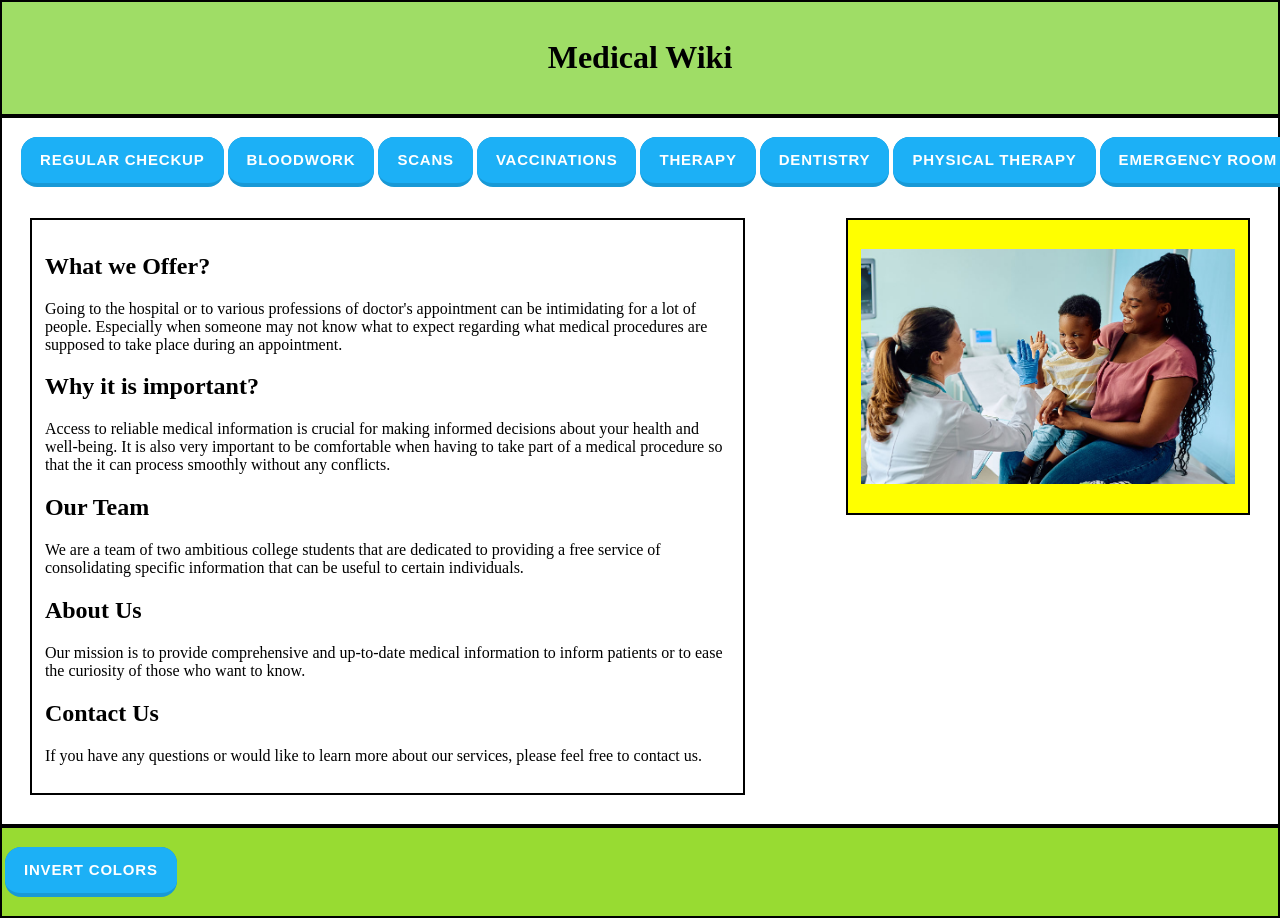
<file: index.html>
<html lang="en">
    <script>
        function toggleInvert(){
                const inverted = (localStorage.getItem("inverted") === 'true');
                console.log(inverted);
                console.log(typeof inverted);
            if(inverted){
                document.body.classList.remove('inverted');
                localStorage.setItem("inverted", false);
            } else {
                document.body.classList.add('inverted');
                localStorage.setItem("inverted", true);
            }
        }
    </script>

    <head>
        <meta charset="UTF-8">
        <meta name="viewport" content="width=device-width, initial-scale=1.0">
        <title>Document</title>
        <link rel="stylesheet" href="index.css">
        
    </head>

    <body>
        <script>
            if(localStorage.getItem('inverted') === null){
            localStorage.setItem("inverted", false);
        } else {
            const inverted = (localStorage.getItem("inverted") === 'true');
            if(inverted){
                console.log('hello!');
                document.body.classList.add('inverted');
            }
        }
        </script>
        <div id="top-bar">
            <h1>Medical Wiki</h1>
        </div>
        
        <div id="content-body" class="flex-container">

            <table id="nav-bar">
                <tr>
            <td><a href="pages/regular_checkup.html?inverted"><button>Regular Checkup</button></a></td>
                    <td><a href="pages/bloodwork.html"><button>Bloodwork</button></a></td>
                    <td><a href="pages/scans.html"><button>Scans</button></a></td>
                    <td><a href="pages/vaccinations.html"><button>Vaccinations</button></a></td>
                    <td><a href="pages/therapy.html"><button>Therapy</button></a></td>
                    <td><a href="pages/dentistry.html"><button>Dentistry</button></a></td>
                    <td><a href="pages/phys_therapy.html"><button>Physical Therapy</button></a></td>
                    <td><a href="pages/emergency.html"><button>Emergency Room</button></a></td>
                </tr>
            </table>

            <div id="main-page-info">

                <h2>What we Offer?</h2>
                <p>
                    Going to the hospital or to various professions of doctor's appointment
                    can be intimidating for a lot of people. Especially when someone may not
                    know what to expect regarding what medical procedures are supposed to take
                    place during an appointment.
                </p>

                <h2>Why it is important?</h2>
                <p>
                    Access to reliable medical information is crucial for making 
                    informed decisions about your health and well-being. It is also very important
                    to be comfortable when having to take part of a medical procedure so that
                    the it can process smoothly without any conflicts.
                </p>

                <h2>Our Team</h2>
                <p>
                    We are a team of two ambitious college students that 
                    are dedicated to providing a free service of consolidating
                    specific information that can be useful to certain individuals.
                </p>

                <h2>About Us</h2>
                <p>
                    Our mission is to provide comprehensive and 
                    up-to-date medical information to inform patients 
                    or to ease the curiosity of those who want to know.
                </p>

                <h2>Contact Us</h2>
                <p>
                    If you have any questions or would like to learn more about our 
                    services, please feel free to contact us.
                </p>
            </div>

            <div class="pictures">
                <p>
                    <img src="doctor-anxiety.jpeg" alt="Mother and son talking to the doctor at a doctor's office" class="image"></img>
                </p>
            </div>
        </div>

        <div id="bottom-bar">
            <table>
                <tr>
                    <td>
                        <button onclick="toggleInvert()">Invert Colors</button>
                    </td>
                </tr>
            </table>
        </div>
        
    </body>

</html>
</file>
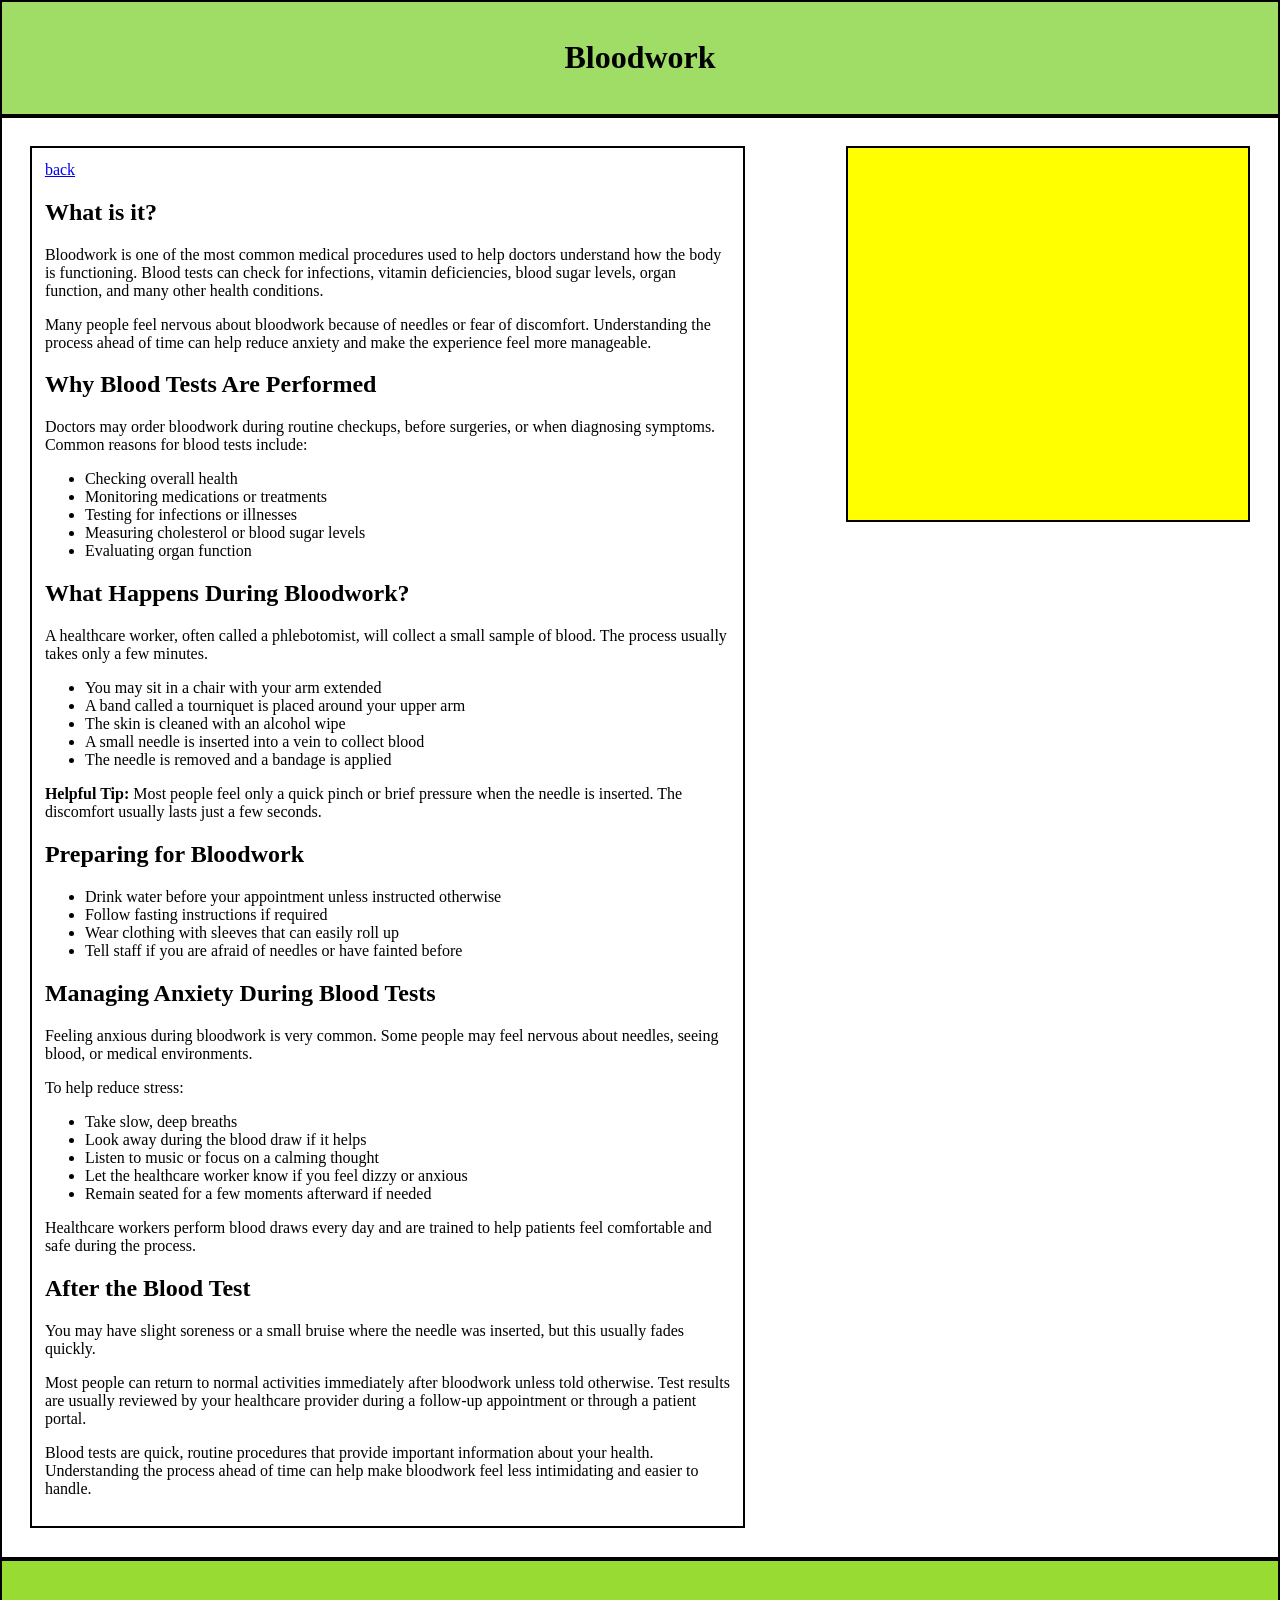
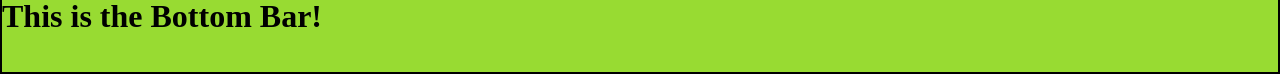
<file: pages/bloodwork.html>
<html lang="en">

    <head>
        <meta charset="UTF-8">
        <meta name="viewport" content="width=device-width, initial-scale=1.0">
        <title>Document</title>
        <link rel="stylesheet" href="../index.css">
        
    </head>

    <body>
        <script>
            const inverted = (localStorage.getItem("inverted") === 'true');
            console.log(inverted);
            if(inverted){
                console.log('hello!');
                document.body.classList.add('inverted');
            }
        </script>

        <div id="top-bar">
            <h1>Bloodwork</h1>
        </div>
        
        <div id="content-body" class="flex-container">

            <div class="content-body-left-side">
                <a href="../index.html">back</a>

                <h2>What is it?</h2>

                <p>
                    Bloodwork is one of the most common medical procedures used to help doctors understand
                    how the body is functioning. Blood tests can check for infections, vitamin deficiencies,
                    blood sugar levels, organ function, and many other health conditions.
                </p>

                <p>
                    Many people feel nervous about bloodwork because of needles or fear of discomfort.
                    Understanding the process ahead of time can help reduce anxiety and make the experience
                    feel more manageable.
                </p>

                <h2>Why Blood Tests Are Performed</h2>

                <p>
                    Doctors may order bloodwork during routine checkups, before surgeries, or when diagnosing symptoms.
                    Common reasons for blood tests include:
                </p>

                <ul>
                    <li>Checking overall health</li>
                    <li>Monitoring medications or treatments</li>
                    <li>Testing for infections or illnesses</li>
                    <li>Measuring cholesterol or blood sugar levels</li>
                    <li>Evaluating organ function</li>
                </ul>

                <h2>What Happens During Bloodwork?</h2>

                <p>
                    A healthcare worker, often called a phlebotomist, will collect a small sample of blood.
                    The process usually takes only a few minutes.
                </p>

                <ul>
                    <li>You may sit in a chair with your arm extended</li>
                    <li>A band called a tourniquet is placed around your upper arm</li>
                    <li>The skin is cleaned with an alcohol wipe</li>
                    <li>A small needle is inserted into a vein to collect blood</li>
                    <li>The needle is removed and a bandage is applied</li>
                </ul>

                <div class="tip-box">
                    <strong>Helpful Tip:</strong> Most people feel only a quick pinch or brief pressure when
                    the needle is inserted. The discomfort usually lasts just a few seconds.
                </div>

                <h2>Preparing for Bloodwork</h2>

                <ul>
                    <li>Drink water before your appointment unless instructed otherwise</li>
                    <li>Follow fasting instructions if required</li>
                    <li>Wear clothing with sleeves that can easily roll up</li>
                    <li>Tell staff if you are afraid of needles or have fainted before</li>
                </ul>

                <h2>Managing Anxiety During Blood Tests</h2>

                <p>
                    Feeling anxious during bloodwork is very common. Some people may feel nervous about needles,
                    seeing blood, or medical environments.
                </p>

                <p>
                    To help reduce stress:
                </p>

                <ul>
                    <li>Take slow, deep breaths</li>
                    <li>Look away during the blood draw if it helps</li>
                    <li>Listen to music or focus on a calming thought</li>
                    <li>Let the healthcare worker know if you feel dizzy or anxious</li>
                    <li>Remain seated for a few moments afterward if needed</li>
                </ul>

                <p>
                    Healthcare workers perform blood draws every day and are trained to help patients feel
                    comfortable and safe during the process.
                </p>

                <h2>After the Blood Test</h2>

                <p>
                    You may have slight soreness or a small bruise where the needle was inserted,
                    but this usually fades quickly.
                </p>

                <p>
                    Most people can return to normal activities immediately after bloodwork unless told otherwise.
                    Test results are usually reviewed by your healthcare provider during a follow-up appointment
                    or through a patient portal.
                </p>

                <p>
                    Blood tests are quick, routine procedures that provide important information about your health.
                    Understanding the process ahead of time can help make bloodwork feel less intimidating and
                    easier to handle.
                </p>
                
            </div>

            <div class="pictures">
                <p>
                    <iframe width="560" height="315" src="https://www.youtube.com/embed/2Ag2adsLh3Y?si=mMp1-C7btCf2UjA3" title="YouTube, Getting a Blood Test" frameborder="0" allow="accelerometer; autoplay; clipboard-write; encrypted-media; gyroscope; picture-in-picture; web-share" referrerpolicy="strict-origin-when-cross-origin" allowfullscreen></iframe>
                </p>
            </div>
            

        </div>

        <div id="bottom-bar">
            <h1>This is the Bottom Bar!</h1>
        </div>
        
    </body>

</html>
</file>
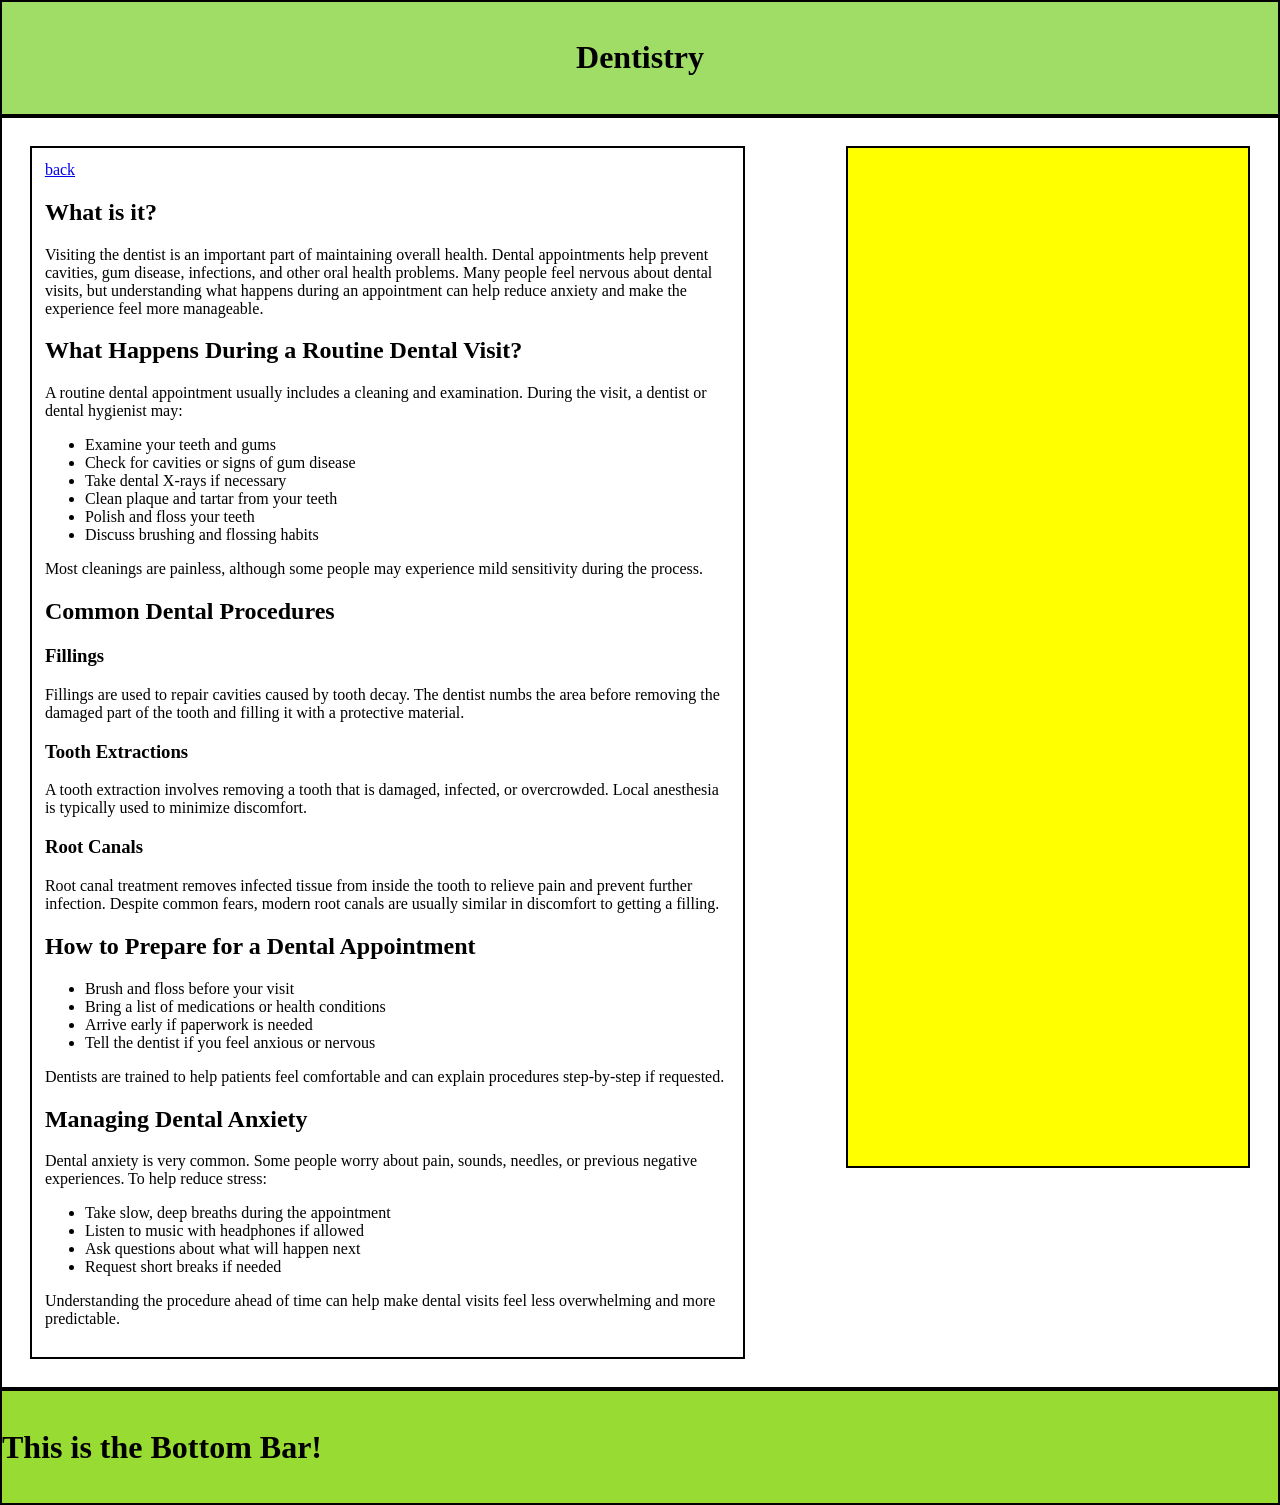
<file: pages/dentistry.html>
<html lang="en">

    <head>
        <meta charset="UTF-8">
        <meta name="viewport" content="width=device-width, initial-scale=1.0">
        <title>Dentistry</title>
        <link rel="stylesheet" href="../index.css">
        
    </head>

    <body>
        <script>
            const inverted = (localStorage.getItem("inverted") === 'true');
            console.log(inverted);
            if(inverted){
                console.log('hello!');
                document.body.classList.add('inverted');
            }
        </script>

        <div id="top-bar">
            <h1>Dentistry</h1>
        </div>
        
        <div id="content-body" class="flex-container">
            <div class="content-body-left-side">

                <a href="../index.html">back</a>
                
                <h2>What is it?</h2>

                <p>
                    Visiting the dentist is an important part of maintaining overall health.
                    Dental appointments help prevent cavities, gum disease, infections,
                    and other oral health problems. Many people feel nervous about dental
                    visits, but understanding what happens during an appointment can help
                    reduce anxiety and make the experience feel more manageable.
                </p>

                <h2>What Happens During a Routine Dental Visit?</h2>

                <p>
                    A routine dental appointment usually includes a cleaning and examination.
                    During the visit, a dentist or dental hygienist may:
                </p>

                <ul>
                    <li>Examine your teeth and gums</li>
                    <li>Check for cavities or signs of gum disease</li>
                    <li>Take dental X-rays if necessary</li>
                    <li>Clean plaque and tartar from your teeth</li>
                    <li>Polish and floss your teeth</li>
                    <li>Discuss brushing and flossing habits</li>
                </ul>

                <p>
                    Most cleanings are painless, although some people may experience mild
                    sensitivity during the process.
                </p>

                <h2>Common Dental Procedures</h2>

                <h3>Fillings</h3>
                <p>
                    Fillings are used to repair cavities caused by tooth decay. The dentist
                    numbs the area before removing the damaged part of the tooth and filling
                    it with a protective material.
                </p>

                <h3>Tooth Extractions</h3>
                <p>
                    A tooth extraction involves removing a tooth that is damaged, infected,
                    or overcrowded. Local anesthesia is typically used to minimize discomfort.
                </p>

                <h3>Root Canals</h3>
                <p>
                    Root canal treatment removes infected tissue from inside the tooth to
                    relieve pain and prevent further infection. Despite common fears, modern
                    root canals are usually similar in discomfort to getting a filling.
                </p>

                <h2>How to Prepare for a Dental Appointment</h2>

                <ul>
                    <li>Brush and floss before your visit</li>
                    <li>Bring a list of medications or health conditions</li>
                    <li>Arrive early if paperwork is needed</li>
                    <li>Tell the dentist if you feel anxious or nervous</li>
                </ul>

                <p>
                    Dentists are trained to help patients feel comfortable and can explain
                    procedures step-by-step if requested.
                </p>

                <h2>Managing Dental Anxiety</h2>

                <p>
                    Dental anxiety is very common. Some people worry about pain, sounds,
                    needles, or previous negative experiences. To help reduce stress:
                </p>

                <ul>
                    <li>Take slow, deep breaths during the appointment</li>
                    <li>Listen to music with headphones if allowed</li>
                    <li>Ask questions about what will happen next</li>
                    <li>Request short breaks if needed</li>
                </ul>

                <p>
                    Understanding the procedure ahead of time can help make dental visits
                    feel less overwhelming and more predictable.
                </p>
            </div>

            <div class="pictures">
                <p>
                    <iframe width="560" height="315" src="https://www.youtube.com/embed/Mi7LMyhLpAg?si=Hy1vreDpFSNUFwv9" title="YouTube, What Happens During a Dental Checkup" frameborder="0" allow="accelerometer; autoplay; clipboard-write; encrypted-media; gyroscope; picture-in-picture; web-share" referrerpolicy="strict-origin-when-cross-origin" allowfullscreen></iframe>
                </p>
                <p>
                    <iframe width="560" height="315" src="https://www.youtube.com/embed/AB2GDn6O-wQ?si=X45Ilpwwp4IL7qBL" title="YouTube, Dental Checkups" frameborder="0" allow="accelerometer; autoplay; clipboard-write; encrypted-media; gyroscope; picture-in-picture; web-share" referrerpolicy="strict-origin-when-cross-origin" allowfullscreen></iframe>
                </p>
                <div>
                    <iframe width="560" height="315" src="https://www.youtube.com/embed/jVy5o1dTzag?si=21uYY2fh6Ck_6IE0" title="YouTube, Composite Fillings" frameborder="0" allow="accelerometer; autoplay; clipboard-write; encrypted-media; gyroscope; picture-in-picture; web-share" referrerpolicy="strict-origin-when-cross-origin" allowfullscreen></iframe>
                </div>
            </div>
        </div>

        <div id="bottom-bar">
            <h1>This is the Bottom Bar!</h1>
        </div>
        
    </body>

</html>
</file>
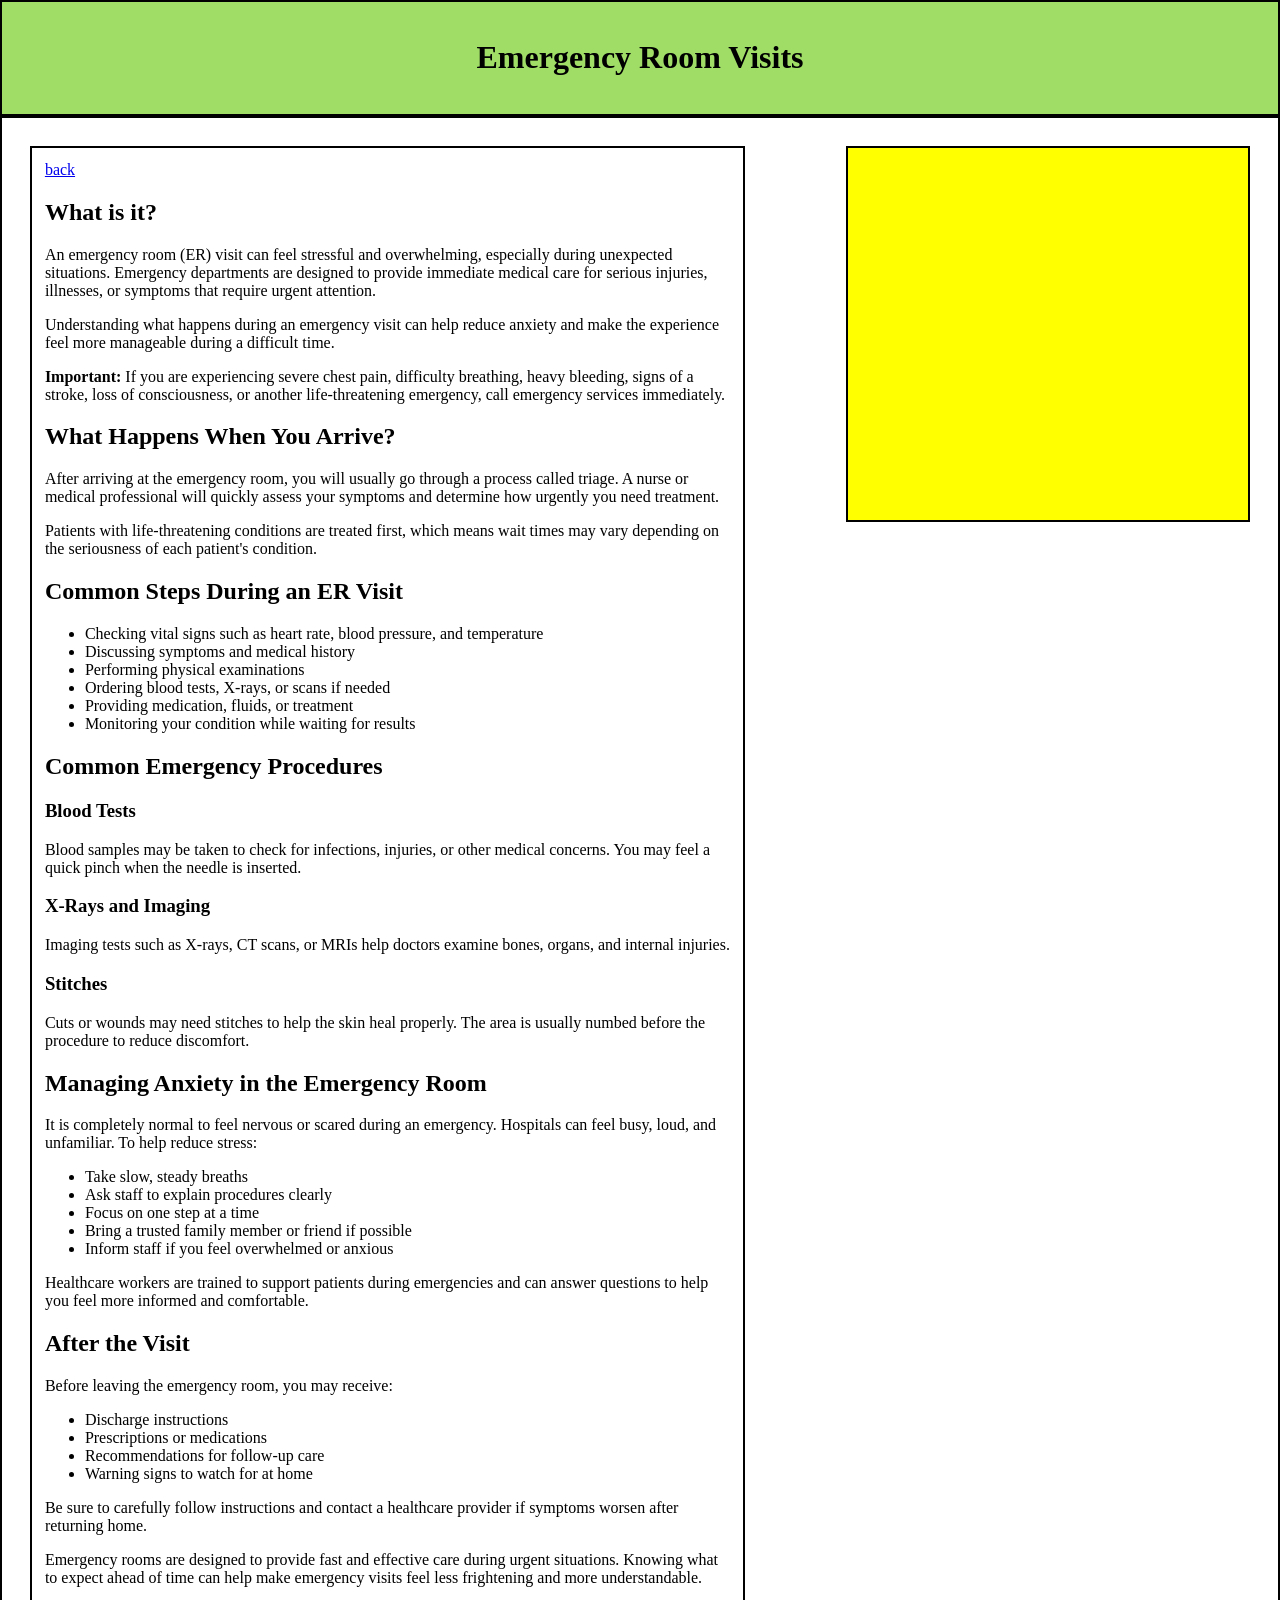
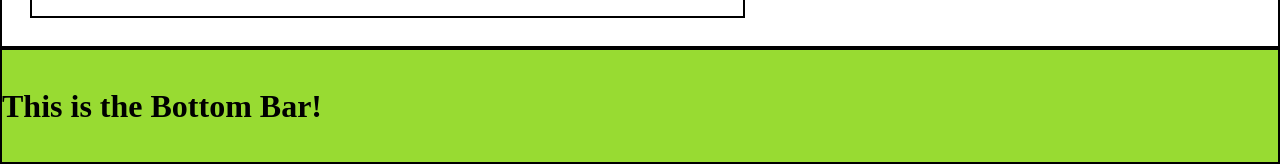
<file: pages/emergency.html>
<html lang="en">

    <head>
        <meta charset="UTF-8">
        <meta name="viewport" content="width=device-width, initial-scale=1.0">
        <title>Emergency</title>
        <link rel="stylesheet" href="../index.css">
        
    </head>

    <body>
        <script>
            const inverted = (localStorage.getItem("inverted") === 'true');
            console.log(inverted);
            if(inverted){
                console.log('hello!');
                document.body.classList.add('inverted');
            }
        </script>

        <div id="top-bar">
            <h1>Emergency Room Visits</h1>
        </div>
        
        <div id="content-body" class="flex-container">

            <div class="content-body-left-side">
                <a href="../index.html">back</a>
                
                <h2>What is it?</h2>

                <p>
                    An emergency room (ER) visit can feel stressful and overwhelming, especially during
                    unexpected situations. Emergency departments are designed to provide immediate medical
                    care for serious injuries, illnesses, or symptoms that require urgent attention.
                </p>

                <p>
                    Understanding what happens during an emergency visit can help reduce anxiety and make
                    the experience feel more manageable during a difficult time.
                </p>

                <div class="important">
                    <strong>Important:</strong> If you are experiencing severe chest pain, difficulty breathing,
                    heavy bleeding, signs of a stroke, loss of consciousness, or another life-threatening emergency,
                    call emergency services immediately.
                </div>

                <h2>What Happens When You Arrive?</h2>

                <p>
                    After arriving at the emergency room, you will usually go through a process called triage.
                    A nurse or medical professional will quickly assess your symptoms and determine how urgently
                    you need treatment.
                </p>

                <p>
                    Patients with life-threatening conditions are treated first, which means wait times may vary
                    depending on the seriousness of each patient's condition.
                </p>

                <h2>Common Steps During an ER Visit</h2>

                <ul>
                    <li>Checking vital signs such as heart rate, blood pressure, and temperature</li>
                    <li>Discussing symptoms and medical history</li>
                    <li>Performing physical examinations</li>
                    <li>Ordering blood tests, X-rays, or scans if needed</li>
                    <li>Providing medication, fluids, or treatment</li>
                    <li>Monitoring your condition while waiting for results</li>
                </ul>

                <h2>Common Emergency Procedures</h2>

                <h3>Blood Tests</h3>
                <p>
                    Blood samples may be taken to check for infections, injuries, or other medical concerns.
                    You may feel a quick pinch when the needle is inserted.
                </p>

                <h3>X-Rays and Imaging</h3>
                <p>
                    Imaging tests such as X-rays, CT scans, or MRIs help doctors examine bones, organs,
                    and internal injuries.
                </p>

                <h3>Stitches</h3>
                <p>
                    Cuts or wounds may need stitches to help the skin heal properly. The area is usually numbed
                    before the procedure to reduce discomfort.
                </p>

                <h2>Managing Anxiety in the Emergency Room</h2>

                <p>
                    It is completely normal to feel nervous or scared during an emergency. Hospitals can feel busy,
                    loud, and unfamiliar. To help reduce stress:
                </p>

                <ul>
                    <li>Take slow, steady breaths</li>
                    <li>Ask staff to explain procedures clearly</li>
                    <li>Focus on one step at a time</li>
                    <li>Bring a trusted family member or friend if possible</li>
                    <li>Inform staff if you feel overwhelmed or anxious</li>
                </ul>

                <p>
                    Healthcare workers are trained to support patients during emergencies and can answer questions
                    to help you feel more informed and comfortable.
                </p>

                <h2>After the Visit</h2>

                <p>
                    Before leaving the emergency room, you may receive:
                </p>

                <ul>
                    <li>Discharge instructions</li>
                    <li>Prescriptions or medications</li>
                    <li>Recommendations for follow-up care</li>
                    <li>Warning signs to watch for at home</li>
                </ul>

                <p>
                    Be sure to carefully follow instructions and contact a healthcare provider if symptoms worsen
                    after returning home.
                </p>

                <p>
                    Emergency rooms are designed to provide fast and effective care during urgent situations.
                    Knowing what to expect ahead of time can help make emergency visits feel less frightening
                    and more understandable.
                </p>
            </div>
            <div class="pictures">
                <p>
                    <iframe width="560" height="315" src="https://www.youtube.com/embed/zS9PZ4jbt4I?si=zUytDY7PVKEwb4Ug" title="YouTube, What To Expect at the ER" frameborder="0" allow="accelerometer; autoplay; clipboard-write; encrypted-media; gyroscope; picture-in-picture; web-share" referrerpolicy="strict-origin-when-cross-origin" allowfullscreen></iframe>
                </p>
            </div>
        </div>

        <div id="bottom-bar">
            <h1>This is the Bottom Bar!</h1>
        </div>
        
    </body>

</html>
</file>
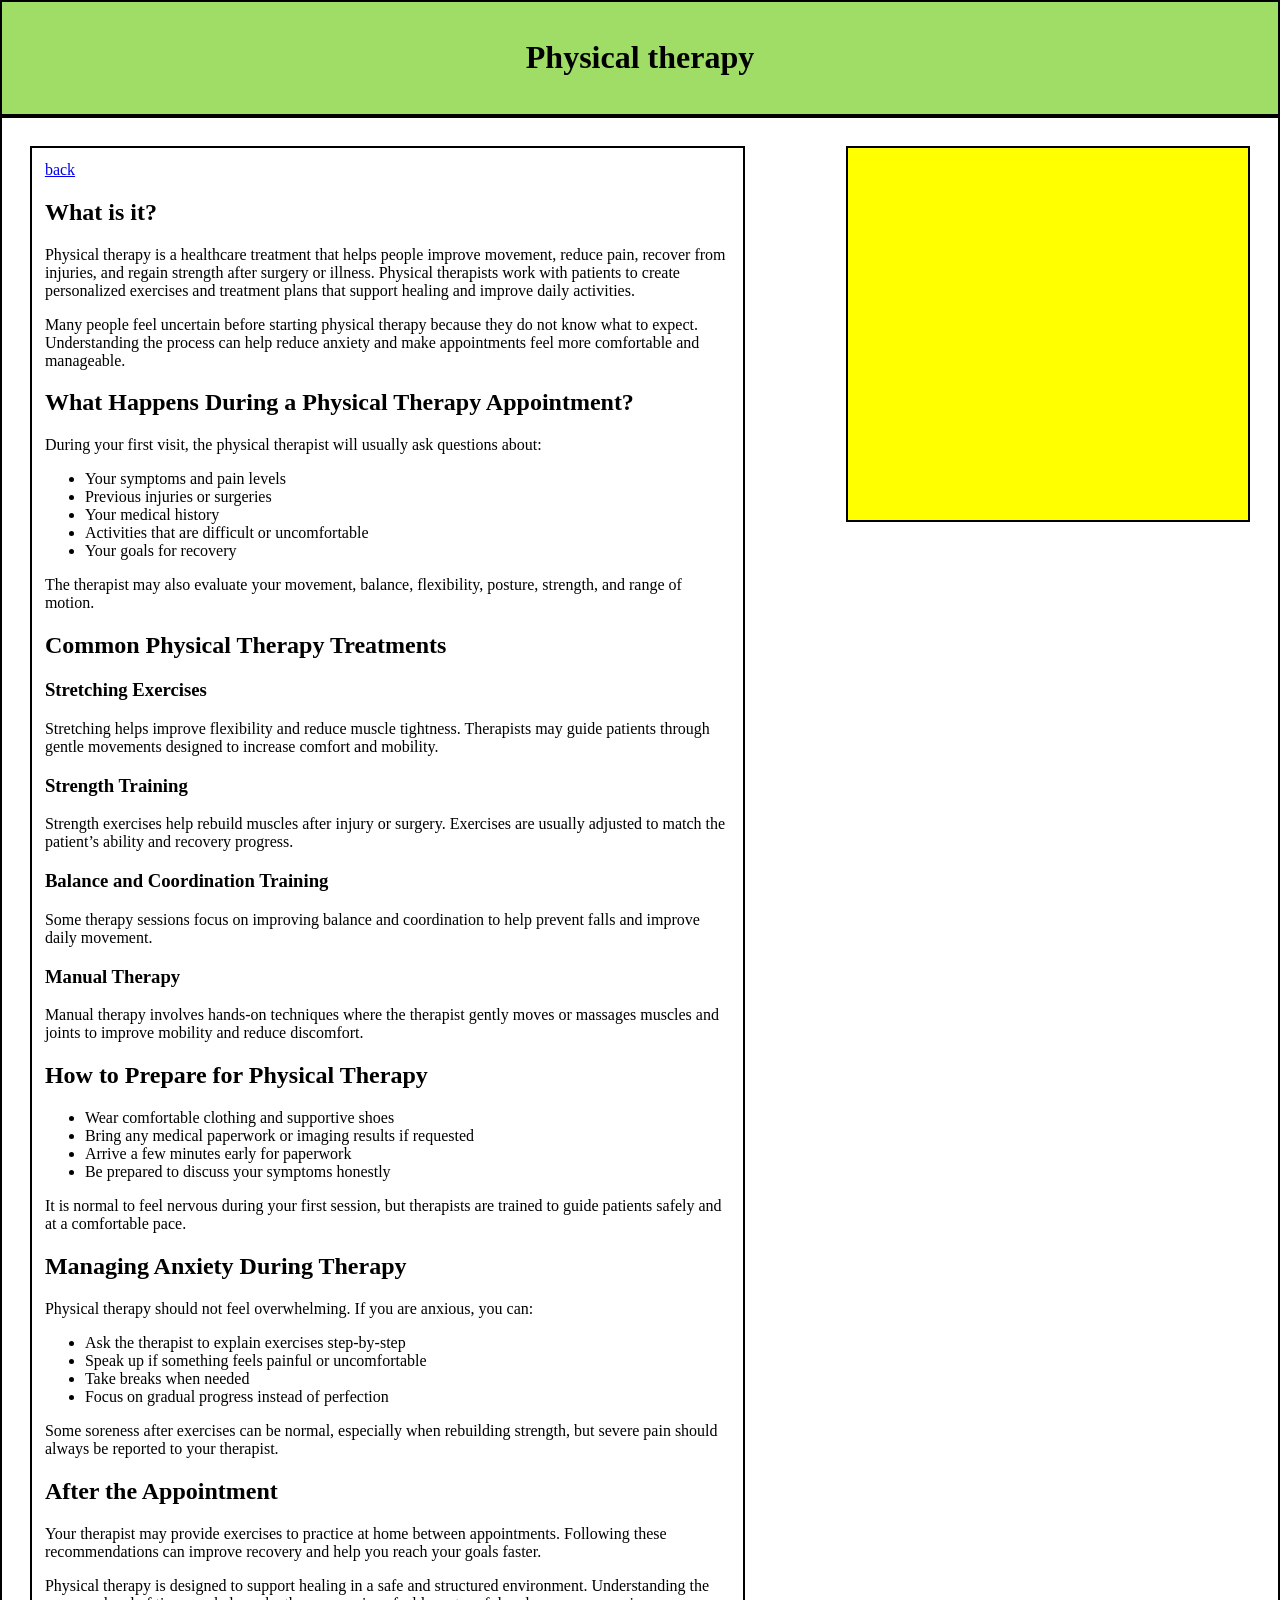
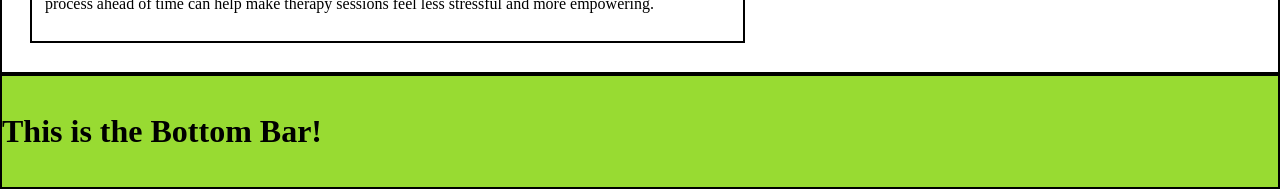
<file: pages/phys_therapy.html>
<html lang="en">

    <head>
        <meta charset="UTF-8">
        <meta name="viewport" content="width=device-width, initial-scale=1.0">
        <title>phys_therapy</title>
        <link rel="stylesheet" href="../index.css">
        
    </head>

    <body>
        <script>
            const inverted = (localStorage.getItem("inverted") === 'true');
            console.log(inverted);
            if(inverted){
                console.log('hello!');
                document.body.classList.add('inverted');
            }
        </script>
        
        <div id="top-bar">
            <h1>Physical therapy</h1>
        </div>
        
        <div id="content-body" class="flex-container">

            <div class="content-body-left-side">
                <a href="../index.html">back</a>
                <h2>What is it?</h2>

                <p>
                    Physical therapy is a healthcare treatment that helps people improve movement,
                    reduce pain, recover from injuries, and regain strength after surgery or illness.
                    Physical therapists work with patients to create personalized exercises and treatment
                    plans that support healing and improve daily activities.
                </p>

                <p>
                    Many people feel uncertain before starting physical therapy because they do not know
                    what to expect. Understanding the process can help reduce anxiety and make appointments
                    feel more comfortable and manageable.
                </p>

                <h2>What Happens During a Physical Therapy Appointment?</h2>

                <p>
                    During your first visit, the physical therapist will usually ask questions about:
                </p>

                <ul>
                    <li>Your symptoms and pain levels</li>
                    <li>Previous injuries or surgeries</li>
                    <li>Your medical history</li>
                    <li>Activities that are difficult or uncomfortable</li>
                    <li>Your goals for recovery</li>
                </ul>

                <p>
                    The therapist may also evaluate your movement, balance, flexibility, posture,
                    strength, and range of motion.
                </p>

                <h2>Common Physical Therapy Treatments</h2>

                <h3>Stretching Exercises</h3>
                <p>
                    Stretching helps improve flexibility and reduce muscle tightness. Therapists
                    may guide patients through gentle movements designed to increase comfort and mobility.
                </p>

                <h3>Strength Training</h3>
                <p>
                    Strength exercises help rebuild muscles after injury or surgery. Exercises are
                    usually adjusted to match the patient’s ability and recovery progress.
                </p>

                <h3>Balance and Coordination Training</h3>
                <p>
                    Some therapy sessions focus on improving balance and coordination to help prevent falls
                    and improve daily movement.
                </p>

                <h3>Manual Therapy</h3>
                <p>
                    Manual therapy involves hands-on techniques where the therapist gently moves or massages
                    muscles and joints to improve mobility and reduce discomfort.
                </p>

                <h2>How to Prepare for Physical Therapy</h2>

                <ul>
                    <li>Wear comfortable clothing and supportive shoes</li>
                    <li>Bring any medical paperwork or imaging results if requested</li>
                    <li>Arrive a few minutes early for paperwork</li>
                    <li>Be prepared to discuss your symptoms honestly</li>
                </ul>

                <p>
                    It is normal to feel nervous during your first session, but therapists are trained
                    to guide patients safely and at a comfortable pace.
                </p>

                <h2>Managing Anxiety During Therapy</h2>

                <p>
                    Physical therapy should not feel overwhelming. If you are anxious, you can:
                </p>

                <ul>
                    <li>Ask the therapist to explain exercises step-by-step</li>
                    <li>Speak up if something feels painful or uncomfortable</li>
                    <li>Take breaks when needed</li>
                    <li>Focus on gradual progress instead of perfection</li>
                </ul>

                <p>
                    Some soreness after exercises can be normal, especially when rebuilding strength,
                    but severe pain should always be reported to your therapist.
                </p>

                <h2>After the Appointment</h2>

                <p>
                    Your therapist may provide exercises to practice at home between appointments.
                    Following these recommendations can improve recovery and help you reach your goals faster.
                </p>

                <p>
                    Physical therapy is designed to support healing in a safe and structured environment.
                    Understanding the process ahead of time can help make therapy sessions feel less stressful
                    and more empowering.
                </p>
            </div>

            <div class="pictures">
                <p>
                    <iframe width="560" height="315" src="https://www.youtube.com/embed/uTornYKlJGM?si=-A-PFcqNQIp1HuPe" title="YouTube, What Can You Expect At Your First PT Appointment" frameborder="0" allow="accelerometer; autoplay; clipboard-write; encrypted-media; gyroscope; picture-in-picture; web-share" referrerpolicy="strict-origin-when-cross-origin" allowfullscreen></iframe>
                </p>
            </div>
        </div>

        <div id="bottom-bar">
            <h1>This is the Bottom Bar!</h1>
        </div>
        
    </body>

</html>
</file>
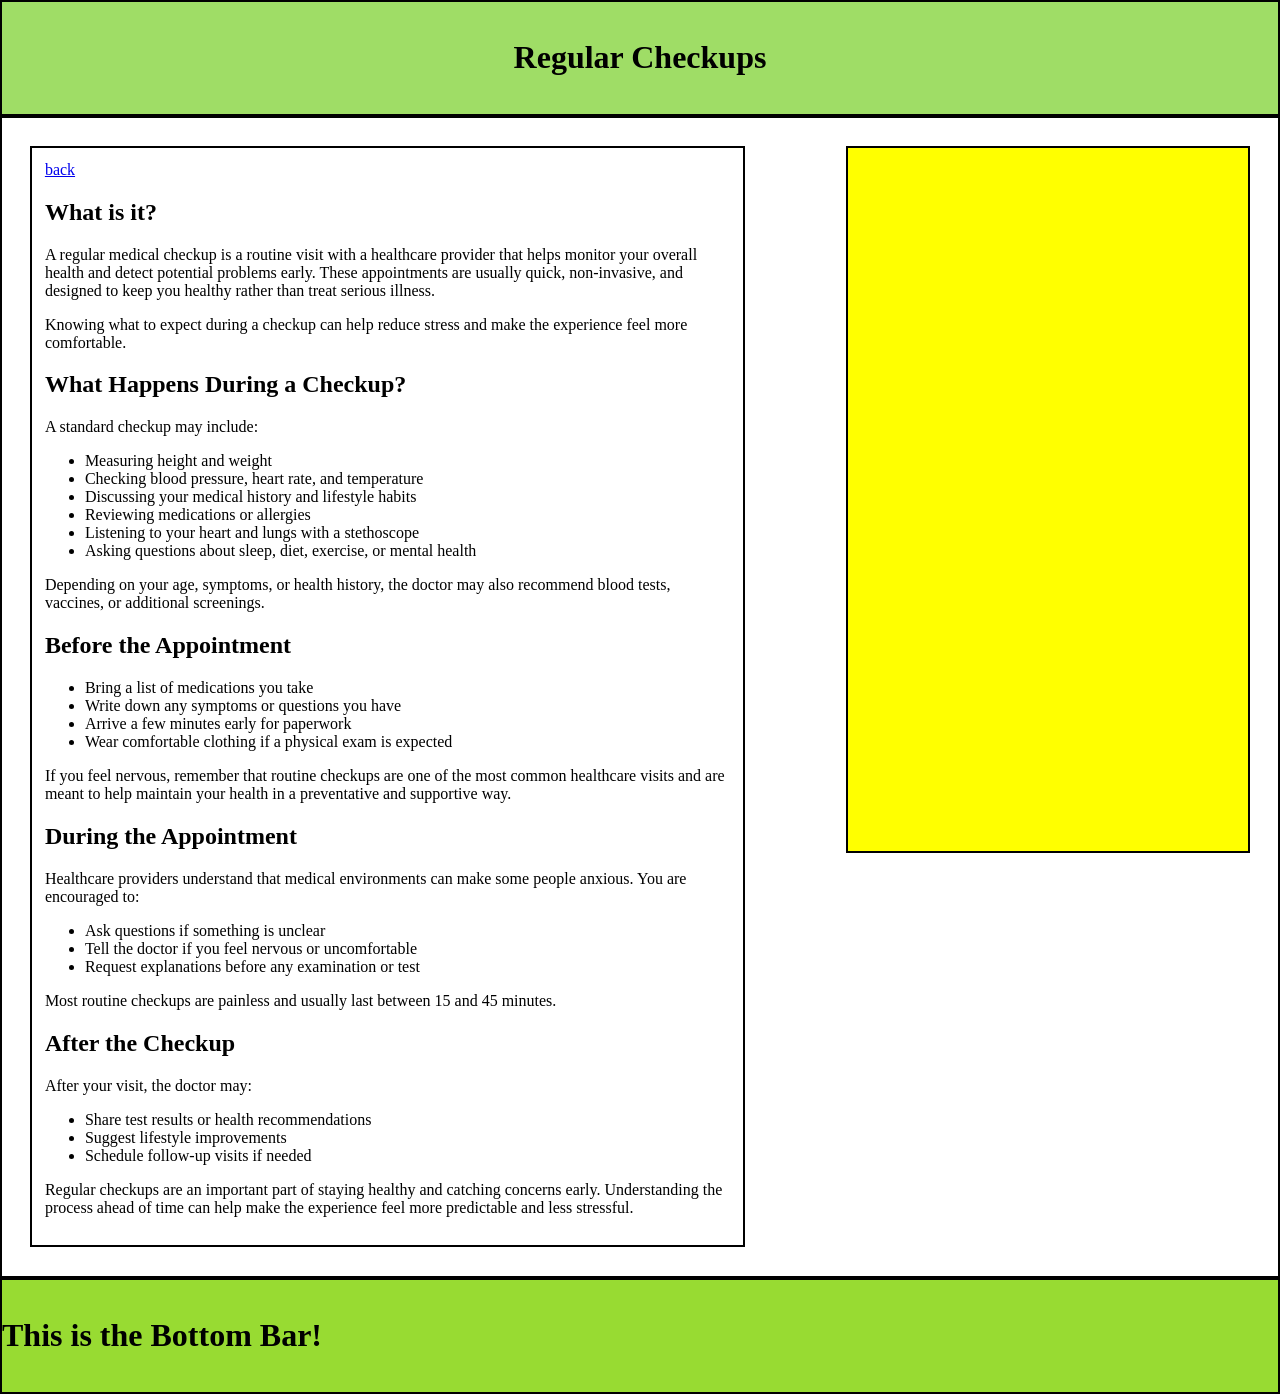
<file: pages/regular_checkup.html>
<html lang="en">

    
    <head>
        <meta charset="UTF-8">
        <meta name="viewport" content="width=device-width, initial-scale=1.0">
        <title>Document</title>
        <link rel="stylesheet" href="../index.css">
        
    </head>

    <body>
        <script>
            const inverted = (localStorage.getItem("inverted") === 'true');
            console.log(inverted);
            if(inverted){
                console.log('hello!');
                document.body.classList.add('inverted');
            }
        </script>
        
        <div id="top-bar">
            <h1>Regular Checkups</h1>
        </div>
        
        <div id="content-body" class="flex-container">
            <div class="content-body-left-side">
                <a href="../index.html">back</a>

                <h2>What is it?</h2>
                <p>
                    A regular medical checkup is a routine visit with a healthcare provider
                    that helps monitor your overall health and detect potential problems early.
                    These appointments are usually quick, non-invasive, and designed to keep
                    you healthy rather than treat serious illness.
                </p>

                <p>
                    Knowing what to expect during a checkup can help reduce stress and make
                    the experience feel more comfortable.
                </p>

                <h2>What Happens During a Checkup?</h2>

                <p>A standard checkup may include:</p>

                <ul>
                    <li>Measuring height and weight</li>
                    <li>Checking blood pressure, heart rate, and temperature</li>
                    <li>Discussing your medical history and lifestyle habits</li>
                    <li>Reviewing medications or allergies</li>
                    <li>Listening to your heart and lungs with a stethoscope</li>
                    <li>Asking questions about sleep, diet, exercise, or mental health</li>
                </ul>

                <p>
                    Depending on your age, symptoms, or health history, the doctor may also
                    recommend blood tests, vaccines, or additional screenings.
                </p>

                <h2>Before the Appointment</h2>

                <ul>
                    <li>Bring a list of medications you take</li>
                    <li>Write down any symptoms or questions you have</li>
                    <li>Arrive a few minutes early for paperwork</li>
                    <li>Wear comfortable clothing if a physical exam is expected</li>
                </ul>

                <p>
                    If you feel nervous, remember that routine checkups are one of the most
                    common healthcare visits and are meant to help maintain your health in
                    a preventative and supportive way.
                </p>

                <h2>During the Appointment</h2>

                <p>
                    Healthcare providers understand that medical environments can make some
                    people anxious. You are encouraged to:
                </p>

                <ul>
                    <li>Ask questions if something is unclear</li>
                    <li>Tell the doctor if you feel nervous or uncomfortable</li>
                    <li>Request explanations before any examination or test</li>
                </ul>

                <p>
                    Most routine checkups are painless and usually last between 15 and 45 minutes.
                </p>

                <h2>After the Checkup</h2>

                <p>
                    After your visit, the doctor may:
                </p>

                <ul>
                    <li>Share test results or health recommendations</li>
                    <li>Suggest lifestyle improvements</li>
                    <li>Schedule follow-up visits if needed</li>
                </ul>

                <p>
                    Regular checkups are an important part of staying healthy and catching
                    concerns early. Understanding the process ahead of time can help make
                    the experience feel more predictable and less stressful.
                </p>
            </div>

            <div class="pictures">
                <p>
                    <iframe width="560" height="315" src="https://www.youtube.com/embed/fDbrZlz6O7s?si=jiKN0Up6sgl-BLcr" title="YouTube, A Pediatric Visit at Harvard Vanguard Medical Associates" frameborder="0" allow="accelerometer; autoplay; clipboard-write; encrypted-media; gyroscope; picture-in-picture; web-share" referrerpolicy="strict-origin-when-cross-origin" allowfullscreen></iframe>
                </p>
                <p>
                    <iframe width="560" height="315" src="https://www.youtube.com/embed/58ZzCfiS9w0?si=_sLSliWAxnJZBVSg" title="YouTube, Preparing For Your First Doctor Office Visit" frameborder="0" allow="accelerometer; autoplay; clipboard-write; encrypted-media; gyroscope; picture-in-picture; web-share" referrerpolicy="strict-origin-when-cross-origin" allowfullscreen></iframe>
                </p>
            </div>
        </div>

        <div id="bottom-bar">
            <h1>This is the Bottom Bar!</h1>
        </div>
        
    </body>

</html>
</file>
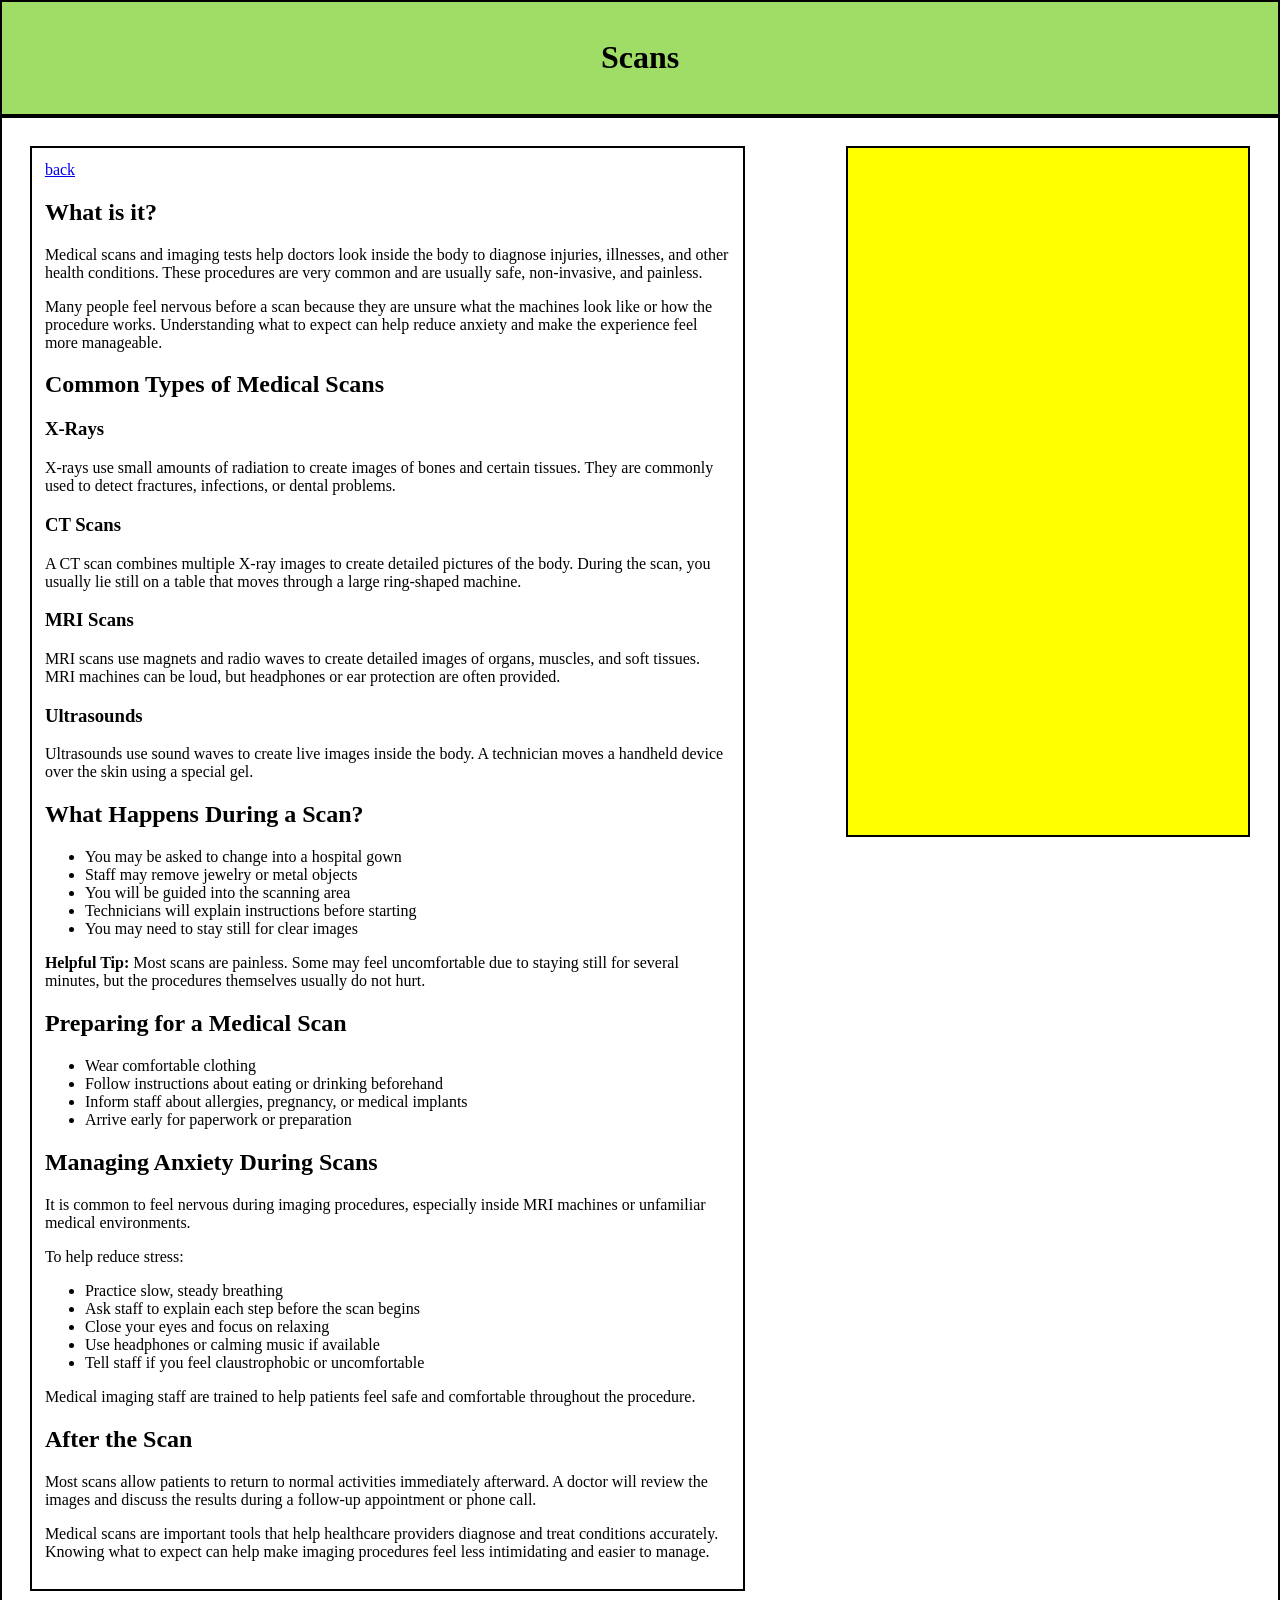
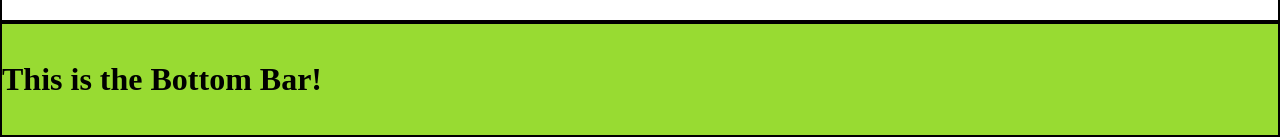
<file: pages/scans.html>
<html lang="en">

    <head>
        <meta charset="UTF-8">
        <meta name="viewport" content="width=device-width, initial-scale=1.0">
        <title>Document</title>
        <link rel="stylesheet" href="../index.css">
        
    </head>

    <body>
        <script>
            const inverted = (localStorage.getItem("inverted") === 'true');
            console.log(inverted);
            if(inverted){
                console.log('hello!');
                document.body.classList.add('inverted');
            }
        </script>

        <div id="top-bar">
            <h1>Scans</h1>
        </div>
        
        <div id="content-body" class="flex-container">

            <div class="content-body-left-side">
                <a href="../index.html">back</a>

                <h2>What is it?</h2>

                <p>
                    Medical scans and imaging tests help doctors look inside the body to diagnose injuries,
                    illnesses, and other health conditions. These procedures are very common and are usually
                    safe, non-invasive, and painless.
                </p>

                <p>
                    Many people feel nervous before a scan because they are unsure what the machines look like
                    or how the procedure works. Understanding what to expect can help reduce anxiety and make
                    the experience feel more manageable.
                </p>

                <h2>Common Types of Medical Scans</h2>

                <h3>X-Rays</h3>
                <p>
                    X-rays use small amounts of radiation to create images of bones and certain tissues.
                    They are commonly used to detect fractures, infections, or dental problems.
                </p>

                <h3>CT Scans</h3>
                <p>
                    A CT scan combines multiple X-ray images to create detailed pictures of the body.
                    During the scan, you usually lie still on a table that moves through a large ring-shaped machine.
                </p>

                <h3>MRI Scans</h3>
                <p>
                    MRI scans use magnets and radio waves to create detailed images of organs, muscles,
                    and soft tissues. MRI machines can be loud, but headphones or ear protection are often provided.
                </p>

                <h3>Ultrasounds</h3>
                <p>
                    Ultrasounds use sound waves to create live images inside the body. A technician moves
                    a handheld device over the skin using a special gel.
                </p>

                <h2>What Happens During a Scan?</h2>

                <ul>
                    <li>You may be asked to change into a hospital gown</li>
                    <li>Staff may remove jewelry or metal objects</li>
                    <li>You will be guided into the scanning area</li>
                    <li>Technicians will explain instructions before starting</li>
                    <li>You may need to stay still for clear images</li>
                </ul>

                <div class="info-box">
                    <strong>Helpful Tip:</strong> Most scans are painless. Some may feel uncomfortable due to
                    staying still for several minutes, but the procedures themselves usually do not hurt.
                </div>

                <h2>Preparing for a Medical Scan</h2>

                <ul>
                    <li>Wear comfortable clothing</li>
                    <li>Follow instructions about eating or drinking beforehand</li>
                    <li>Inform staff about allergies, pregnancy, or medical implants</li>
                    <li>Arrive early for paperwork or preparation</li>
                </ul>

                <h2>Managing Anxiety During Scans</h2>

                <p>
                    It is common to feel nervous during imaging procedures, especially inside MRI machines
                    or unfamiliar medical environments.
                </p>

                <p>
                    To help reduce stress:
                </p>

                <ul>
                    <li>Practice slow, steady breathing</li>
                    <li>Ask staff to explain each step before the scan begins</li>
                    <li>Close your eyes and focus on relaxing</li>
                    <li>Use headphones or calming music if available</li>
                    <li>Tell staff if you feel claustrophobic or uncomfortable</li>
                </ul>

                <p>
                    Medical imaging staff are trained to help patients feel safe and comfortable throughout
                    the procedure.
                </p>

                <h2>After the Scan</h2>

                <p>
                    Most scans allow patients to return to normal activities immediately afterward.
                    A doctor will review the images and discuss the results during a follow-up appointment
                    or phone call.
                </p>

                <p>
                    Medical scans are important tools that help healthcare providers diagnose and treat
                    conditions accurately. Knowing what to expect can help make imaging procedures feel
                    less intimidating and easier to manage.
                </p>

            </div>

            <div class="pictures">
                <p>
                    <iframe width="560" height="315" src="https://www.youtube.com/embed/fdwI5AzTDQQ?si=CK4qsFXODx0VPvMH" title="YouTube, What happens in an X-ray Scan?" frameborder="0" allow="accelerometer; autoplay; clipboard-write; encrypted-media; gyroscope; picture-in-picture; web-share" referrerpolicy="strict-origin-when-cross-origin" allowfullscreen></iframe>
                </p>
                <div>
                    <iframe width="560" height="315" src="https://www.youtube.com/embed/LaSvlj6DILY?si=Vyp0zW7RUE8C5E9e" title="YouTube, What it's like: Getting a CT Scan" frameborder="0" allow="accelerometer; autoplay; clipboard-write; encrypted-media; gyroscope; picture-in-picture; web-share" referrerpolicy="strict-origin-when-cross-origin" allowfullscreen></iframe>
                </div>
            </div>
            
        </div>

        <div id="bottom-bar">
            <h1>This is the Bottom Bar!</h1>
        </div>
        
    </body>

</html>
</file>
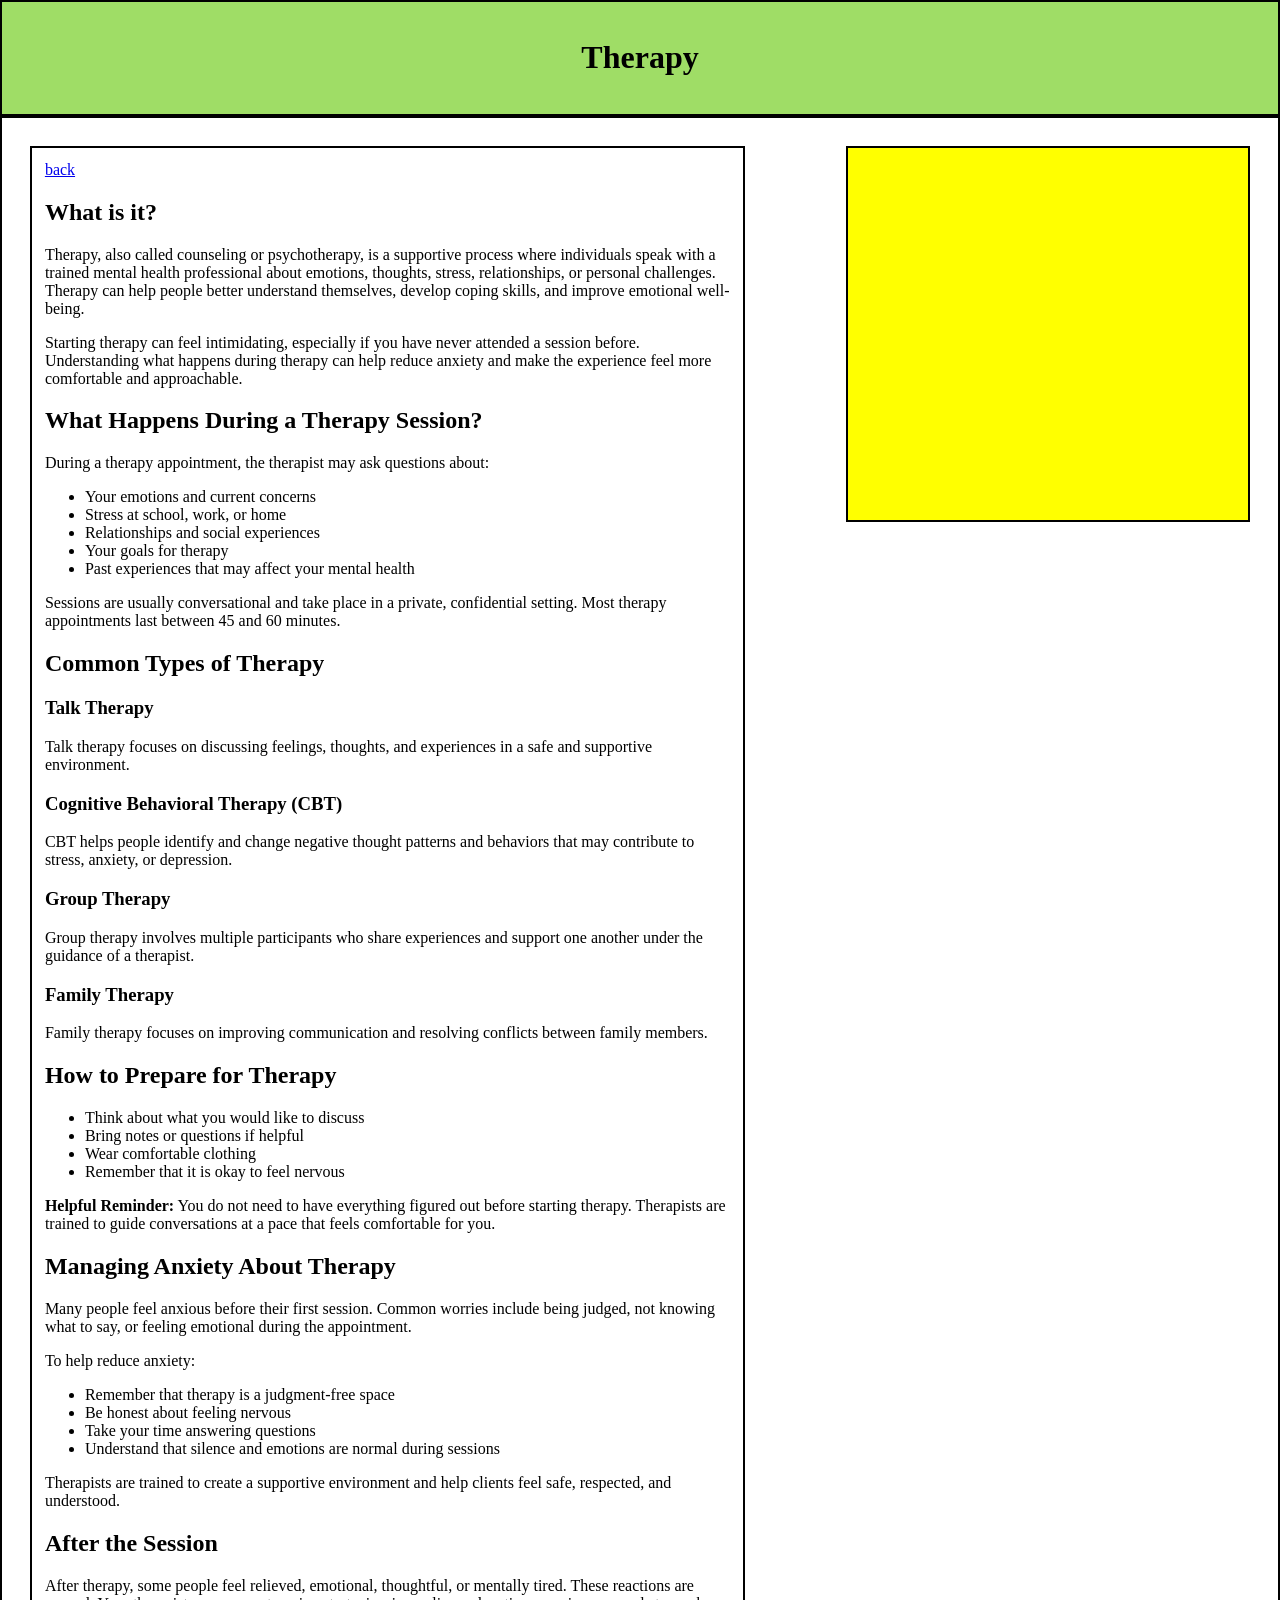
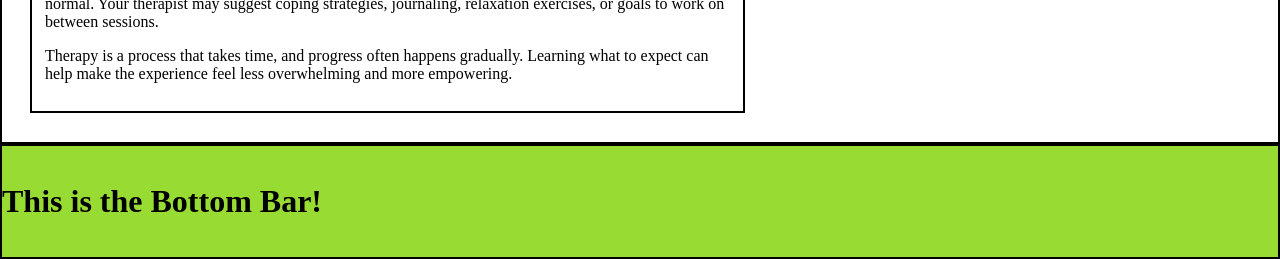
<file: pages/therapy.html>
<html lang="en">

    <head>
        <meta charset="UTF-8">
        <meta name="viewport" content="width=device-width, initial-scale=1.0">
        <title>Therapy</title>
        <link rel="stylesheet" href="../index.css">
        
    </head>

    <body>
        <script>
            const inverted = (localStorage.getItem("inverted") === 'true');
            console.log(inverted);
            if(inverted){
                console.log('hello!');
                document.body.classList.add('inverted');
            }
        </script>

        <div id="top-bar">
            <h1>Therapy</h1>
        </div>
        
            <div id="content-body" class="flex-container">
                
                <div class="content-body-left-side">
                    <a href="../index.html">back</a>
                    <h2>What is it?</h2>

                    <p>
                        Therapy, also called counseling or psychotherapy, is a supportive process where
                        individuals speak with a trained mental health professional about emotions,
                        thoughts, stress, relationships, or personal challenges. Therapy can help people
                        better understand themselves, develop coping skills, and improve emotional well-being.
                    </p>

                    <p>
                        Starting therapy can feel intimidating, especially if you have never attended a session before.
                        Understanding what happens during therapy can help reduce anxiety and make the experience
                        feel more comfortable and approachable.
                    </p>

                    <h2>What Happens During a Therapy Session?</h2>

                    <p>
                        During a therapy appointment, the therapist may ask questions about:
                    </p>

                    <ul>
                        <li>Your emotions and current concerns</li>
                        <li>Stress at school, work, or home</li>
                        <li>Relationships and social experiences</li>
                        <li>Your goals for therapy</li>
                        <li>Past experiences that may affect your mental health</li>
                    </ul>

                    <p>
                        Sessions are usually conversational and take place in a private, confidential setting.
                        Most therapy appointments last between 45 and 60 minutes.
                    </p>

                    <h2>Common Types of Therapy</h2>

                    <h3>Talk Therapy</h3>
                    <p>
                        Talk therapy focuses on discussing feelings, thoughts, and experiences in a safe
                        and supportive environment.
                    </p>

                    <h3>Cognitive Behavioral Therapy (CBT)</h3>
                    <p>
                        CBT helps people identify and change negative thought patterns and behaviors that
                        may contribute to stress, anxiety, or depression.
                    </p>

                    <h3>Group Therapy</h3>
                    <p>
                        Group therapy involves multiple participants who share experiences and support one
                        another under the guidance of a therapist.
                    </p>

                    <h3>Family Therapy</h3>
                    <p>
                        Family therapy focuses on improving communication and resolving conflicts between
                        family members.
                    </p>

                    <h2>How to Prepare for Therapy</h2>

                    <ul>
                        <li>Think about what you would like to discuss</li>
                        <li>Bring notes or questions if helpful</li>
                        <li>Wear comfortable clothing</li>
                        <li>Remember that it is okay to feel nervous</li>
                    </ul>

                    <div class="tip-box">
                        <strong>Helpful Reminder:</strong> You do not need to have everything figured out before
                        starting therapy. Therapists are trained to guide conversations at a pace that feels
                        comfortable for you.
                    </div>

                    <h2>Managing Anxiety About Therapy</h2>

                    <p>
                        Many people feel anxious before their first session. Common worries include being judged,
                        not knowing what to say, or feeling emotional during the appointment.
                    </p>

                    <p>
                        To help reduce anxiety:
                    </p>

                    <ul>
                        <li>Remember that therapy is a judgment-free space</li>
                        <li>Be honest about feeling nervous</li>
                        <li>Take your time answering questions</li>
                        <li>Understand that silence and emotions are normal during sessions</li>
                    </ul>

                    <p>
                        Therapists are trained to create a supportive environment and help clients feel safe,
                        respected, and understood.
                    </p>

                    <h2>After the Session</h2>

                    <p>
                        After therapy, some people feel relieved, emotional, thoughtful, or mentally tired.
                        These reactions are normal. Your therapist may suggest coping strategies, journaling,
                        relaxation exercises, or goals to work on between sessions.
                    </p>

                    <p>
                        Therapy is a process that takes time, and progress often happens gradually. Learning
                        what to expect can help make the experience feel less overwhelming and more empowering.
                    </p>

                </div>

                <div class="pictures">
                    <p>
                        <iframe width="560" height="315" src="https://www.youtube.com/embed/6gq6zswaa1s?si=G6glF81TX4rxuGhz" title="YouTube, What to Expect in Your First Therapy Appointment (Therapist Explains)" frameborder="0" allow="accelerometer; autoplay; clipboard-write; encrypted-media; gyroscope; picture-in-picture; web-share" referrerpolicy="strict-origin-when-cross-origin" allowfullscreen></iframe>
                    </p>
                </div>
            </div>
            

        </div>

        <div id="bottom-bar">
            <h1>This is the Bottom Bar!</h1>
        </div>
        
    </body>

</html>
</file>
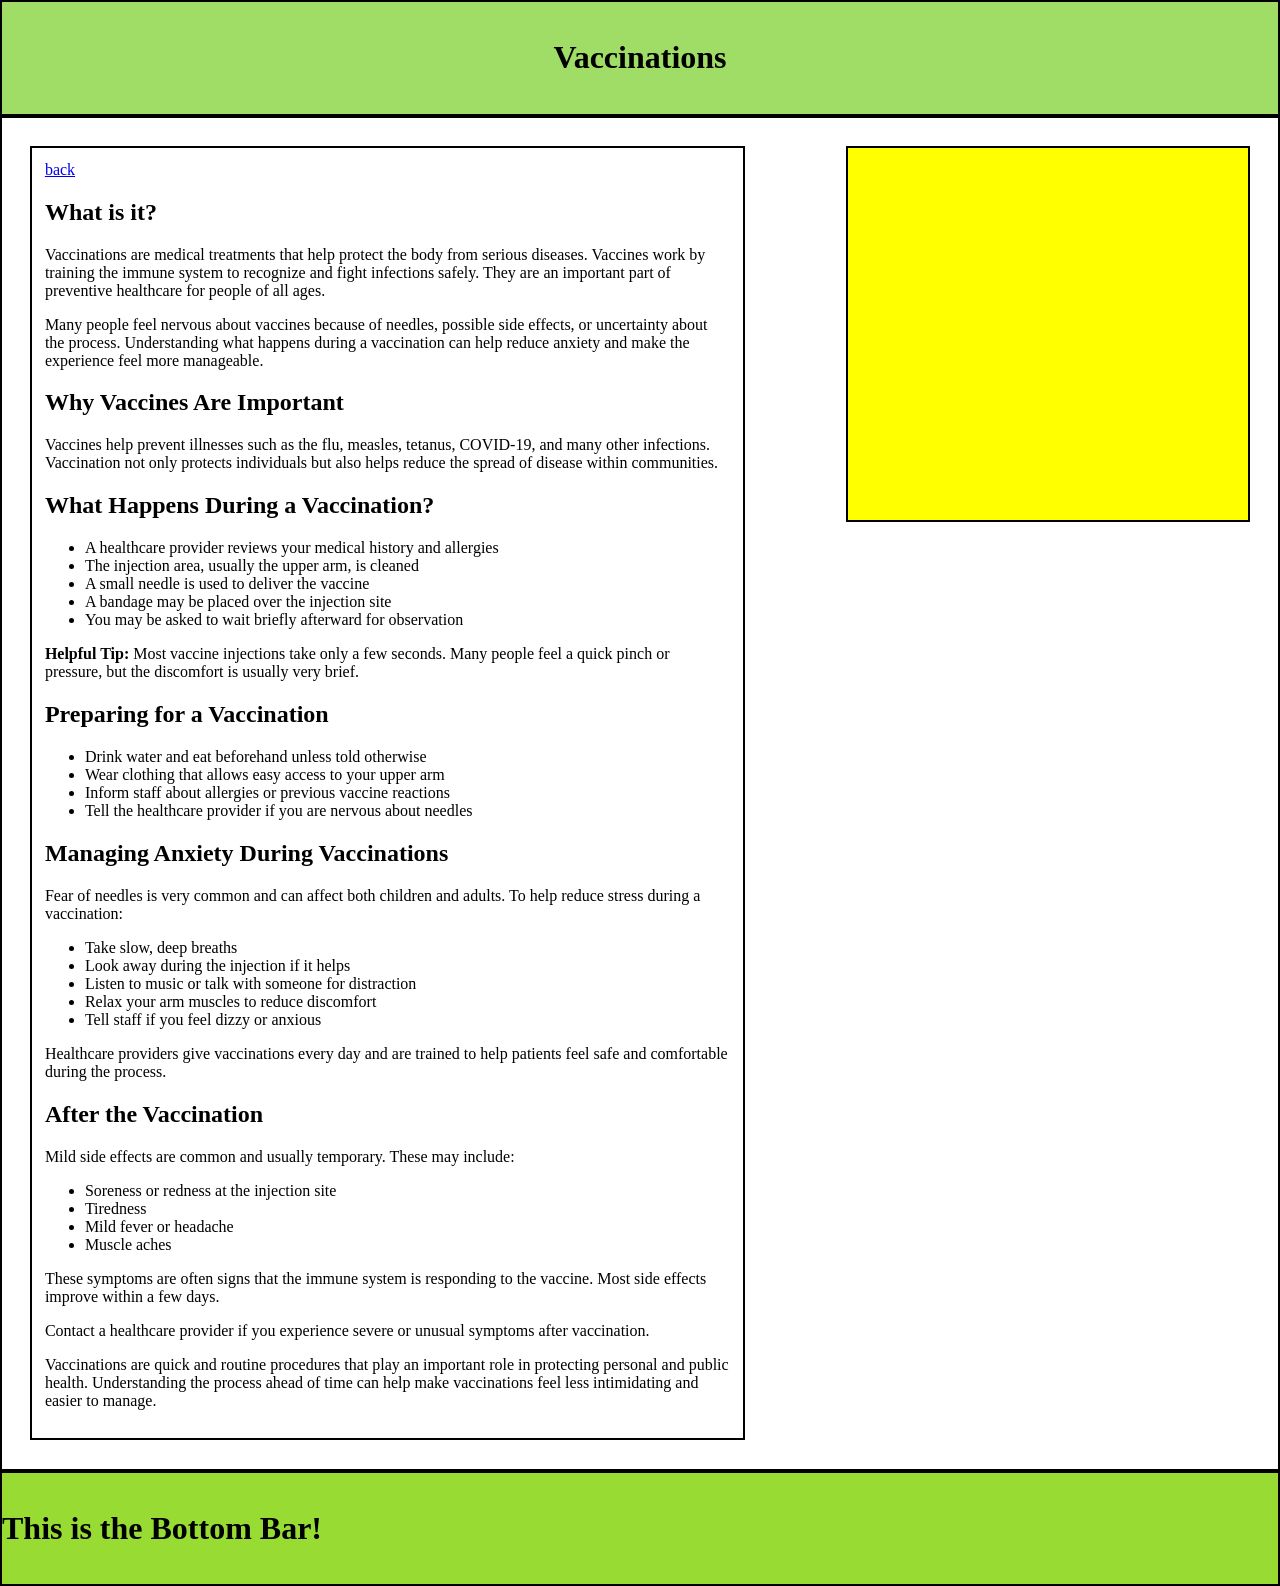
<file: pages/vaccinations.html>
<html lang="en">
    <script>

    </script>
    <head>
        <meta charset="UTF-8">
        <meta name="viewport" content="width=device-width, initial-scale=1.0">
        <title>Document</title>
        <link rel="stylesheet" href="../index.css">
        
    </head>

    <body>
        <script>
            const inverted = (localStorage.getItem("inverted") === 'true');
            console.log(inverted);
            if(inverted){
                console.log('hello!');
                document.body.classList.add('inverted');
            }
        </script>

        <div id="top-bar">
            <h1>Vaccinations</h1>
        </div>
        
        <div id="content-body" class="flex-container">

            <div class="content-body-left-side">
                <a href="../index.html">back</a>

                <h2>What is it?</h2>

                <p>
                    Vaccinations are medical treatments that help protect the body from serious diseases.
                    Vaccines work by training the immune system to recognize and fight infections safely.
                    They are an important part of preventive healthcare for people of all ages.
                </p>

                <p>
                    Many people feel nervous about vaccines because of needles, possible side effects,
                    or uncertainty about the process. Understanding what happens during a vaccination
                    can help reduce anxiety and make the experience feel more manageable.
                </p>

                <h2>Why Vaccines Are Important</h2>

                <p>
                    Vaccines help prevent illnesses such as the flu, measles, tetanus, COVID-19,
                    and many other infections. Vaccination not only protects individuals but also
                    helps reduce the spread of disease within communities.
                </p>

                <h2>What Happens During a Vaccination?</h2>

                <ul>
                    <li>A healthcare provider reviews your medical history and allergies</li>
                    <li>The injection area, usually the upper arm, is cleaned</li>
                    <li>A small needle is used to deliver the vaccine</li>
                    <li>A bandage may be placed over the injection site</li>
                    <li>You may be asked to wait briefly afterward for observation</li>
                </ul>

                <div class="info-box">
                    <strong>Helpful Tip:</strong> Most vaccine injections take only a few seconds.
                    Many people feel a quick pinch or pressure, but the discomfort is usually very brief.
                </div>

                <h2>Preparing for a Vaccination</h2>

                <ul>
                    <li>Drink water and eat beforehand unless told otherwise</li>
                    <li>Wear clothing that allows easy access to your upper arm</li>
                    <li>Inform staff about allergies or previous vaccine reactions</li>
                    <li>Tell the healthcare provider if you are nervous about needles</li>
                </ul>

                <h2>Managing Anxiety During Vaccinations</h2>

                <p>
                    Fear of needles is very common and can affect both children and adults.
                    To help reduce stress during a vaccination:
                </p>

                <ul>
                    <li>Take slow, deep breaths</li>
                    <li>Look away during the injection if it helps</li>
                    <li>Listen to music or talk with someone for distraction</li>
                    <li>Relax your arm muscles to reduce discomfort</li>
                    <li>Tell staff if you feel dizzy or anxious</li>
                </ul>

                <p>
                    Healthcare providers give vaccinations every day and are trained to help patients
                    feel safe and comfortable during the process.
                </p>

                <h2>After the Vaccination</h2>

                <p>
                    Mild side effects are common and usually temporary. These may include:
                </p>

                <ul>
                    <li>Soreness or redness at the injection site</li>
                    <li>Tiredness</li>
                    <li>Mild fever or headache</li>
                    <li>Muscle aches</li>
                </ul>

                <p>
                    These symptoms are often signs that the immune system is responding to the vaccine.
                    Most side effects improve within a few days.
                </p>

                <p>
                    Contact a healthcare provider if you experience severe or unusual symptoms after vaccination.
                </p>

                <p>
                    Vaccinations are quick and routine procedures that play an important role in protecting
                    personal and public health. Understanding the process ahead of time can help make
                    vaccinations feel less intimidating and easier to manage.
                </p>

            </div>

            <div class="pictures">
                <p>
                    <iframe width="560" height="315" src="https://www.youtube.com/embed/jmrSyyUSPNM?si=u8euYNvPMRn3fuaf" title="YouTube, flu vaccine" frameborder="0" allow="accelerometer; autoplay; clipboard-write; encrypted-media; gyroscope; picture-in-picture; web-share" referrerpolicy="strict-origin-when-cross-origin" allowfullscreen></iframe>
                </p>
            </div>
            

        </div>

        <div id="bottom-bar">
            <h1>This is the Bottom Bar!</h1>
        </div>
        
    </body>

</html>
</file>
<file: index.css>
html, body {
    margin: 0;
    padding: 0;
    min-height: 100%;
}

#top-bar {
    width: 100%;
    background-color: rgb(159, 221, 102);
    border: 2px solid black;
    text-align: center;
    padding: 1rem 0;
    box-sizing: border-box;
}

.inverted {
    filter: invert(1);
}

#content-body {
    width: 100%;
    background-color: rgb(255, 255, 255);
    border: 2px solid black;
    box-sizing: border-box;
    display: flex;
    flex-wrap: wrap;
    justify-content: space-between;
    align-items: flex-start;
    padding: 1rem;
}

#bottom-bar {
    width: 100%;
    background-color: rgb(152, 219, 50);
    border: 2px solid black;
    padding: 1rem 0;
    box-sizing: border-box;
}

button {
 appearance: button;
 background-color: #1899D6;
 border: solid transparent;
 border-radius: 16px;
 border-width: 0 0 4px;
 box-sizing: border-box;
 color: #FFFFFF;
 cursor: pointer;
 display: inline-block;
 font-size: 15px;
 font-weight: 700;
 letter-spacing: .8px;
 line-height: 20px;
 margin: 0;
 outline: none;
 overflow: visible;
 padding: 13px 19px;
 text-align: center;
 text-transform: uppercase;
 touch-action: manipulation;
 transform: translateZ(0);
 transition: filter .2s;
 user-select: none;
 -webkit-user-select: none;
 vertical-align: middle;
 white-space: nowrap;
}

button:after {
 background-clip: padding-box;
 background-color: #1CB0F6;
 border: solid transparent;
 border-radius: 16px;
 border-width: 0 0 4px;
 bottom: -4px;
 content: "";
 left: 0;
 position: absolute;
 right: 0;
 top: 0;
 z-index: -1;
}

button:main, button:focus {
 user-select: auto;
}

button:hover:not(:disabled) {
 filter: brightness(1.1);
}

button:disabled {
 cursor: auto;
}

button:active:after {
 border-width: 0 0 0px;
}

button:active {
 padding-bottom: 10px;
}

#main-page-info,
.content-body-left-side {
    border: 2px solid black;
    margin: 1%;
    padding: 1%;
    width: calc(60% - 2rem);
    box-sizing: border-box;
    float: none;
}

.pictures {
    border: 2px solid black;
    margin: 1%;
    padding: 1%;
    width: calc(35% - 2rem);
    box-sizing: border-box;
    background-color: yellow;
    height: auto;
    margin-left: auto;
    align-content: center;
    justify-content: center;
}

.image {
    width: 100%;
}

#nav-bar {
    width: 100%;
    margin-bottom: 1rem;
}

@media (max-width: 900px) {
    #main-page-info,
    .content-body-left-side,
    .pictures {
        width: 100%;
        margin: 0 0 1rem 0;
    }
    .pictures {
        margin-left: 0;
    }
}
</file>
